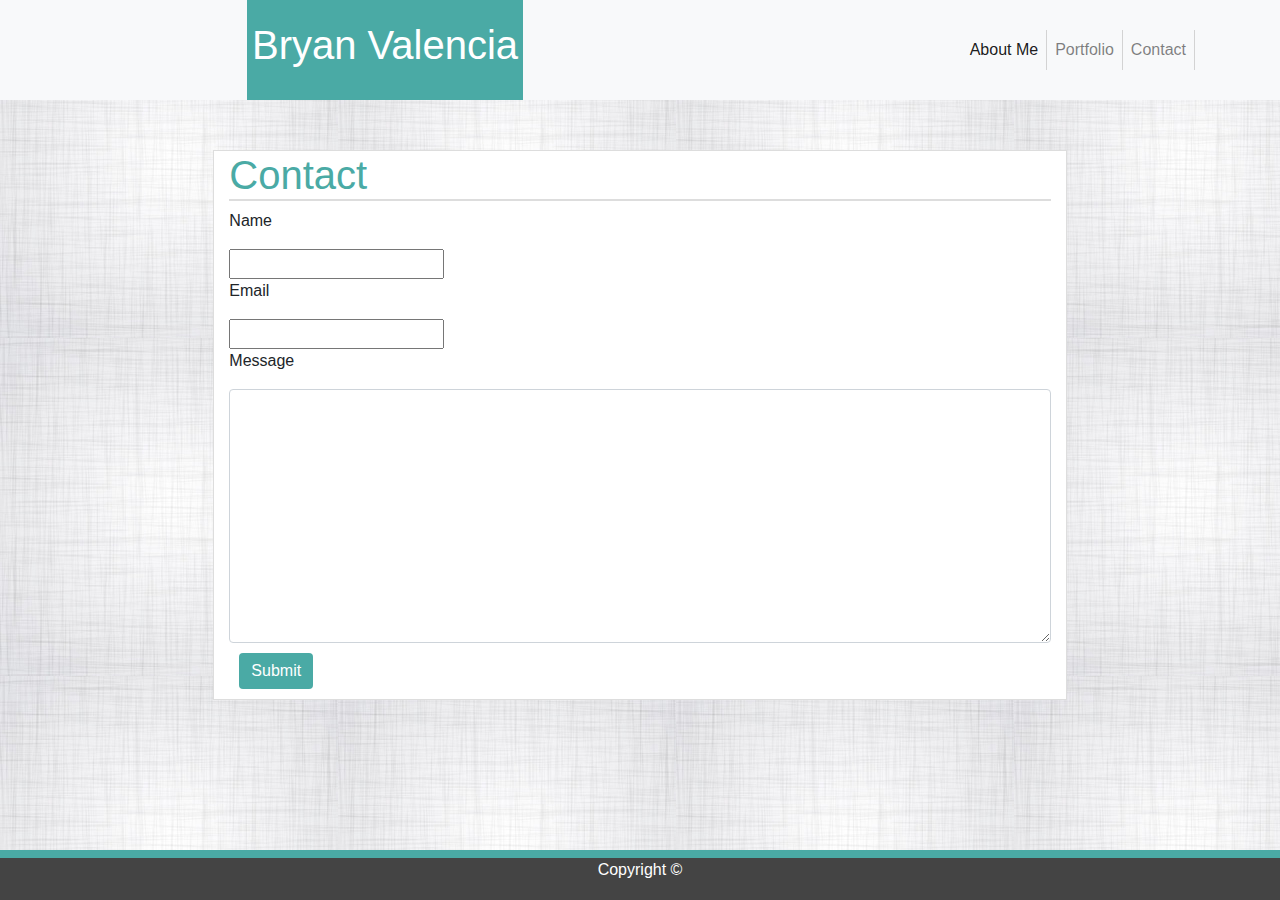
<file: contact.html>
<!DOCTYPE html>
<html>
<head>
    <meta charset="utf-8" />
    <meta http-equiv="X-UA-Compatible" content="IE=edge">
    <title>Portfolio Site</title>
    <meta name="viewport" content="width=device-width, initial-scale=1">
    <link rel="stylesheet" href="https://stackpath.bootstrapcdn.com/bootstrap/4.3.1/css/bootstrap.min.css" integrity="sha384-ggOyR0iXCbMQv3Xipma34MD+dH/1fQ784/j6cY/iJTQUOhcWr7x9JvoRxT2MZw1T" crossorigin="anonymous">
</head>
<body>
    <nav class="row navbar fixed-top navbar-expand-md navbar-light bg-light">
        <div class="container">
            <a class="navbar-brand" href="#" style="color: white;">Bryan Valencia</a>
            <button class="navbar-toggler" type="button" data-toggle="collapse" data-target="#navbarCollapse" aria-controls="navbarCollapse" aria-expanded="false" aria-label="Toggle navigation">
            <span class="navbar-toggler-icon"></span>
            </button>
            <div class="collapse navbar-collapse" id="navbarCollapse">
            <!-- right navigation links -->
            <ul class="navbar-nav ml-auto">
                <!-- active navigation link -->
                <li class="nav-item active">
                <a class="nav-link" href="index.html">About Me
                    <span class="sr-only">(current)</span>
                </a>
                </li>
                <!-- regular navigation link -->
                <li class="nav-item">
                <a class="nav-link" href="portfolio.html">Portfolio</a>
                </li>
                <li class="nav-item">
                <a class="nav-link" href="#">Contact</a>
                </li>
            </ul>
            </div>
        </div>
    </nav>
        <div id="main-content" class="container col-sm-8">
            <h1>Contact</h1>
            <p>Name</p>
            <input type="text" name="name" id="name-input">
            <p>Email</p>
            <input type="text" name="email" id="email-input">
            <p>Message</p>
            <textarea rows="10" class="form-control"></textarea>
            <div id="btn-row" class="row"><button id="submit"type="submit" class="btn btn-primary">Submit</button></div>
        </div>
    <footer class="footer fixed-bottom">
        Copyright ©
    </footer>
</body>
<style>
body {
background-color: #ddd;
background-image: url('images/grey-linen-texture-background.jpg');
background-repeat: repeat;

}
/*-----------Header-----------*/ 
.navbar, .navbar-light {
    height: 100px;
}
.navbar-brand {
    background-color: #4aaaa5;
    font-size: 2.5em;
    color: white;
    height: 100%;
    position: absolute;
    left: 20%;
    padding: 15px 5px 0 5px;
}
#navList {
    font-size: 1.25em;
    position: absolute;
    right: 20%;
}
.nav-item { 
    border-right: 1px solid lightgray;
}

/*-----------Main Content-----------*/
#main-content {
    margin: 150px auto;
    border: 1px solid #ddd;
    background-color: white;
}
#main-content h1 {
    color: #4aaaa5;
    border-bottom: 2px solid #ddd;
}
#btn-row {
    margin: 10px 0 10px 10px;
}
#submit {
    background-color: #4aaaa5;
    border: none;
}
/*-----------Footer-----------*/
footer {
    width: 100%;
    height: 50px;
    background-color:#444;
    border-top: 8px #4aaaa5 solid;
    color: white;
    text-align: center;
}
</style>
</html>
</file>
